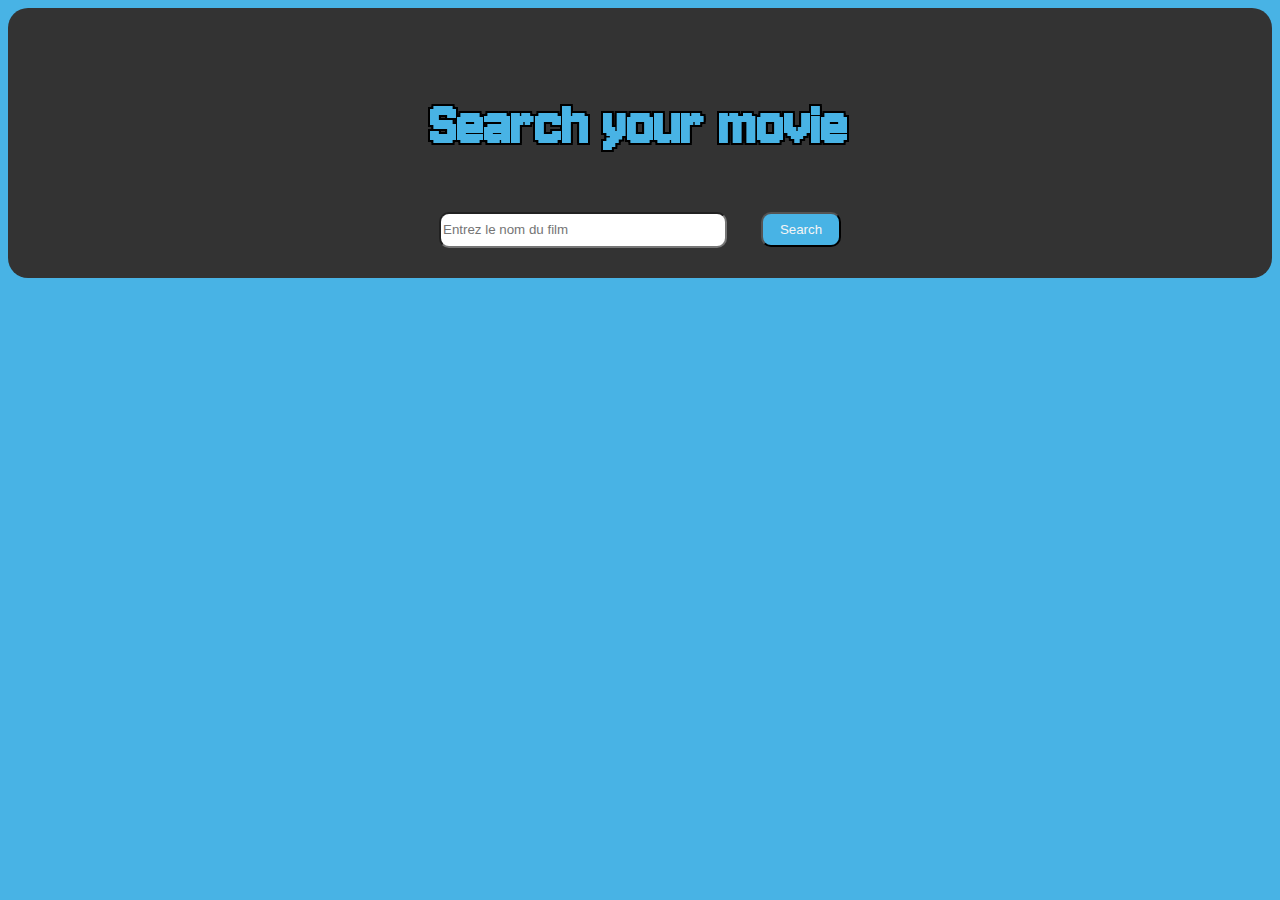
<file: page 1/index.html>
<!DOCTYPE html>
<html lang="en">
<head>
    <meta charset="UTF-8">
    <meta name="viewport" content="width=device-width, initial-scale=1.0">
    <link rel="stylesheet" href="./styles.css">
    <title>Document</title>
</head>
<body>

    <header>
        <div class="titre"> <h1>Search your movie </h1></div>
        <div class="input">
        <input type="text" id="input" placeholder="Entrez le nom du film">
        <button id="bouton">Search</button>
    </div>
        </header>
        <main>
    <div id="carte"></div>
    </main>
    <script src="./index.js"></script>
</body>
</html>
</file>
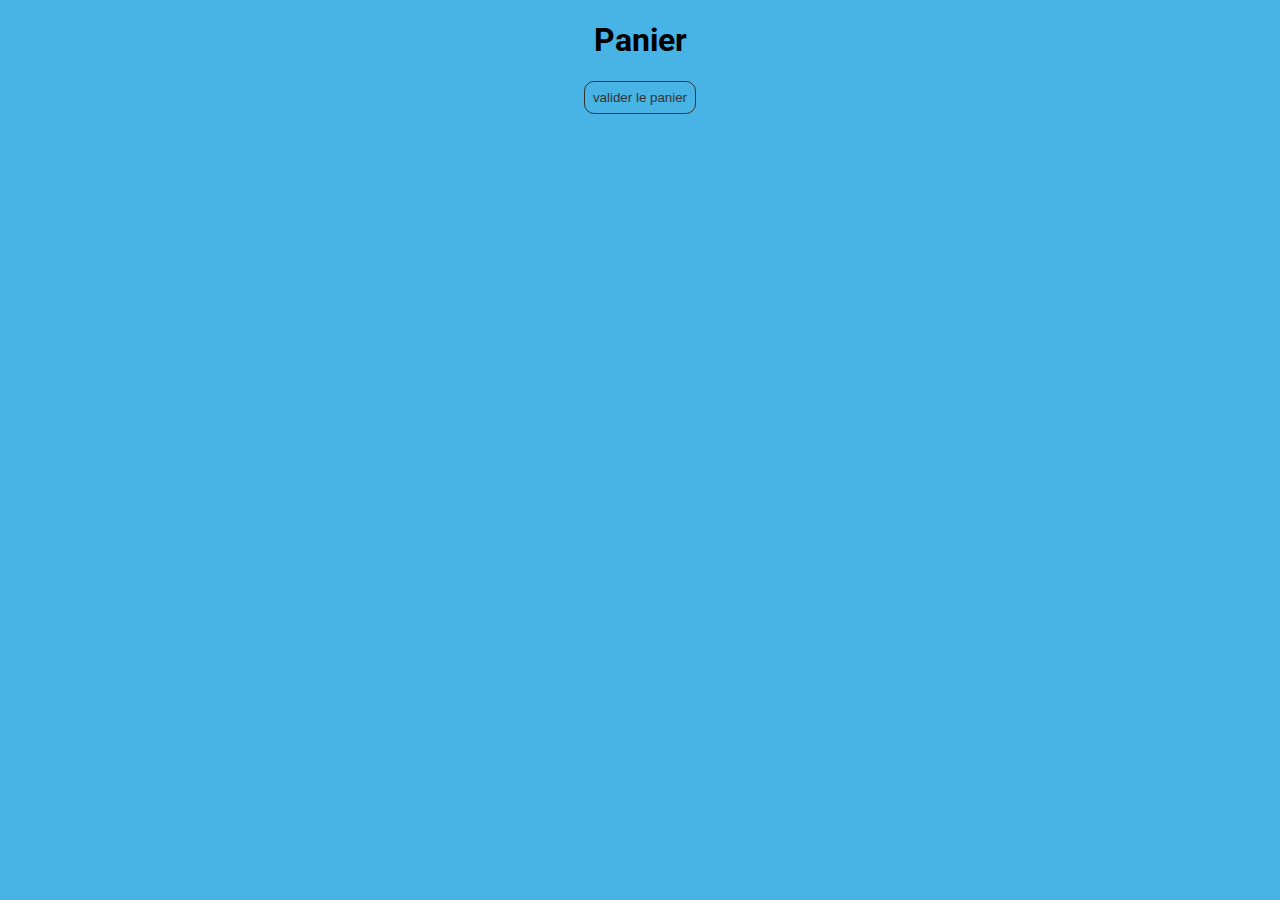
<file: page 1/index3.html>
<!DOCTYPE html>
<html lang="en">
<head>
    <meta charset="UTF-8">
    <meta name="viewport" content="width=device-width, initial-scale=1.0">
    <link rel="stylesheet" href="./styles3.css">
    <link rel="stylesheet" href="https://cdnjs.cloudflare.com/ajax/libs/font-awesome/6.5.2/css/all.min.css" integrity="sha512-SnH5WK+bZxgPHs44uWIX+LLJAJ9/2PkPKZ5QiAj6Ta86w+fsb2TkcmfRyVX3pBnMFcV7oQPJkl9QevSCWr3W6A==" crossorigin="anonymous" referrerpolicy="no-referrer" />
    <title>Document</title>
</head>
<body>
    
<h1> Panier </h1>
<div class="main"></div>
<div class="button">
<button>valider le panier</button>
</div>

    <script src="./index3.js"></script>
</body>
</html>
</file>
<file: page 1/styles.css>
@import url('https://fonts.googleapis.com/css2?family=Great+Vibes&family=Roboto:ital,wght@0,100;0,300;0,400;0,500;0,700;0,900;1,100;1,300;1,400;1,500;1,700;1,900&display=swap');

@import url('https://fonts.googleapis.com/css2?family=Great+Vibes&family=Jersey+10&family=Roboto:ital,wght@0,100;0,300;0,400;0,500;0,700;0,900;1,100;1,300;1,400;1,500;1,700;1,900&display=swap');


body {
    font-family: "Roboto", sans-serif;
    background: rgb(72, 179, 229);
}

header {
    display: flex;
 text-align: center;
 flex-direction: column;
 background: #333333;
 border-radius: 20px;
padding:30px;

}

.titre {
    margin: 10px auto;
    font-family: "Jersey 10", sans-serif;
    color: rgb(72, 179, 229);

    font-size: 2rem;
    text-shadow: 
                2px 2px 0px black, 
               -2px 2px 0px black, 
                2px -2px 0px black, 
               -2px -2px 0px black,
                2px 0px 0px black,
               -2px 0px 0px black,
                0px 2px 0px black,
                0px -2px 0px black;
        }
    


#input {
margin-right: 30px;
width: 280px;
height: 30px;
border-radius: 10px;
cursor: pointer;
}

#input:placeholder {
    text-align: center;
    align-items: center;
}


#bouton {
    height: 35.2px;
    border-radius: 10px;
    width: 80px;
    cursor: pointer;
    background: rgb(72, 179, 229);
    color: whitesmoke;
    transition: 0.3s;
}

#bouton:hover {
    background:rgb(10, 82, 116);;
}

main {
   border-radius: 20px;
   margin: 10px;
   background: #333333;
   
}

#carte {
    display: flex;
    flex-wrap: wrap;
    justify-content: center;
}

article {
    display: flex;
    border-radius: 15px;
    padding: 10px;
    width: 200px;
    height: 400px;
    margin: 20px;
    color: #333333;
    background: rgb(72, 179, 229);
    transition: 0.3s;
    cursor: pointer;
}

article:hover {
    transform: scale(1.1);
}

#cartouche {
    color: whitesmoke;
    background: #333333;
}


article img {
    width: 200px;
    height: 200px;

}
</file>
<file: page 1/styles3.css>
@import url('https://fonts.googleapis.com/css2?family=Great+Vibes&family=Roboto:ital,wght@0,100;0,300;0,400;0,500;0,700;0,900;1,100;1,300;1,400;1,500;1,700;1,900&display=swap');

body {
    font-family: "Roboto", sans-serif;
    background: rgb(72, 179, 229);
}

h1 {
    display: flex;
    align-items: center;
    justify-content: space-evenly;

}

article {
    display: flex;
    justify-content: space-around;
    text-align: center;
    flex-direction: column;
    border-radius: 15px;
    padding: 10px;
    width: 200px;
    height: 400px;
    margin: 20px;
    color:  rgb(72, 179, 229);
    background:#333333;
    transition: 0.3s;
    cursor: pointer;
    position: relative;
}

article img {
    width: 200px;
    height: 200px;
    margin: 10px auto;
}

article i {
    position: absolute;
    top: 5%;
    right: 5%;
}

article i:hover {
    transform: scale(1.3);
    color: red;
}

.button {
    display: flex;
    align-items: center;
    justify-content: space-evenly;
}
button {
    color: #333333;
    border: 1px solid #333333;
    background: rgb(72, 179, 229);
    padding: 8px;
    border-radius: 10px;
    cursor: pointer;
    transition: 0.3s;
}

button:hover {
    background: whitesmoke;
    color: rgb(72, 179, 229);
    border-color: rgb(72, 179, 229);
}
</file>
